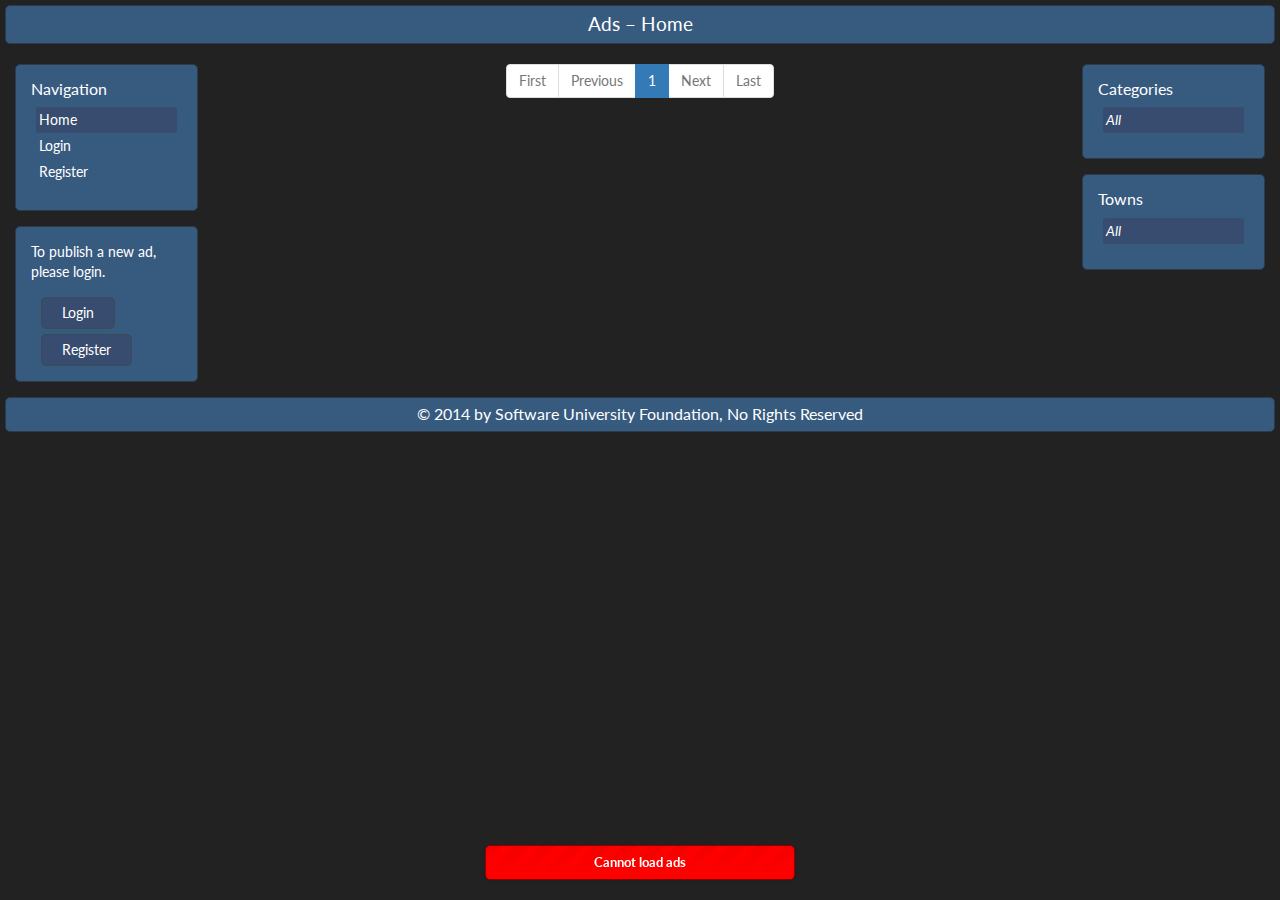
<file: app/index.html>
<!DOCTYPE html>

<html ng-app="app" ng-controller="AppController">

<head>
    <link rel="stylesheet" href="css/bootstrap.css" />
    <link rel="stylesheet" href="css/bootstrap-theme.css" />
    <link rel="stylesheet" href="css/app.css" />
    <link href='http://fonts.googleapis.com/css?family=Lato' rel='stylesheet' type='text/css'>
    <meta charset="utf-8">
    <title>Ads</title>
</head>

<body>

<header id="app-header">
    <div ng-include="'templates/partial/header.html'"></div>
</header>

<div id='app-content'>
    <div class='col-md-2 sidebar'>
        <div ng-include="'templates/partial/left-sidebar.html'"></div>
    </div>

    <div class='col-md-8' ng-view>
    </div>

    <div class='col-md-2 sidebar' ng-controller="RightSidebarController">
        <div ng-include="'templates/partial/right-sidebar.html'"></div>
    </div>
</div>

<footer id="app-footer">
    &copy; 2014 by Software University Foundation, No Rights Reserved
</footer>

<script src="lib/angular/angular.js"></script>
<script src="lib/angular/angular-route.js"></script>
<script src="lib/angular/angular-resource.js"></script>
<script src="lib/jquery/jquery-2.1.3.js"></script>
<script src="lib/jquery.noty/jquery.noty.js"></script>
<script src="lib/bootstrap/bootstrap-3.1.1.js"></script>
<script src="lib/ui.bootstrap/ui.bootstrap.pagination-0.12.0.js"></script>

<script src="js/app.js"></script>

<script src="js/services/adsServices.js"></script>
<script src="js/services/authService.js"></script>
<script src="js/services/notifyService.js"></script>
<script src="js/services/userService.js"></script>

<script src="js/controllers/AppController.js"></script>
<script src="js/controllers/HomeController.js"></script>
<script src="js/controllers/RightSidebarController.js"></script>
<script src="js/controllers/LoginController.js"></script>
<script src="js/controllers/RegisterController.js"></script>
<script src="js/controllers/UserPublishNewAdController.js"></script>
<script src="js/controllers/UserGetAdsController.js"></script>
<script src="js/controllers/UserProfileController.js"></script>
<script src="js/controllers/UserEditAdController.js"></script>
</body>

</html>
</file>
<file: app/css/app.css>
body {
    font-family: "Lato", "Helvetica Neue", Helvetica, Arial, sans-serif;
    background-color: #222222;
    font-weight: 400;
    color: white;
}

#app-header {
    background-color: #375A7F;
    border: #2B3B4B 1px solid;
    border-radius: 5px;
    text-align: center;
    padding: 5px;
    font-size: 14pt;
    font-weight: 400;
    color: white;
    margin: 5px;
}

#app-header .user-area {
    float: right;
    font-size: 11pt;
    font-weight: 400;
    margin: 5px 5px 0 0;
}

#app-header .user-area span {
    margin-right: 15px;
}

#app-footer {
    clear: both;
    background-color: #375A7F;
    border: #2B3B4B 1px solid;
    border-radius: 5px;
    text-align: center;
    padding: 5px;
    font-size: 12pt;
    font-weight: 400;
    color: white;
    margin: 5px;
}

ul.pagination {
    display: table;
    margin: 15px auto;
}

ul.ads {
    padding: 0;
}

ul.ads li {
    list-style-type: none;
}

.box {
    font-weight: 400;
    color: white;
    width: 100%;
    display: block;
    background-color: #375A7F;
    border: #2B3B4B 1px solid;
    border-radius: 5px;
    margin: 15px 0;
    padding: 15px;
}

.box h1 {
    margin: 0 0 10px 0;
    font-size: 14pt;
    font-weight: 400;
    color: #ffffff;
}

.box h2 {
    margin: 0 0 10px 0;
    font-size: 12pt;
    font-weight: 400;
    color: #ffffff;
}

ul.sidebar-menu {
    padding: 0px 5px;
}

ul.sidebar-menu li {
    list-style-type: none;
    cursor: pointer;
    border: 1px solid rgba(0,0,0,0);
    padding: 2px;
    color: #ffffff;
}

ul.sidebar-menu li:hover {
    background: #374C6E;
    border-radius: 3px;
}

ul.sidebar-menu li.special {
    font-style: italic;
}

ul.sidebar-menu li.selected {
    background: #374C6E;
    border-radius: 3px;
}

ul.sidebar-menu li a, ul.sidebar-menu li a:focus {
    outline: none;
    display: block;
    text-decoration: none;
    color: #ffffff;
}

.button, .button:focus {
    color: #ffffff;
    font-size: 14px;
    font-weight: 400;
    background: #374C6E;
    border: 1px solid #374C57;
    border-radius: 5px;
    text-decoration: none;
    padding: 5px 20px;
    display: inline-block;
    margin: 5px 10px 0px 10px;
    outline: none;
}

.button:hover {
    background: #374C6E;
    border: 1px solid #374C57;
    text-decoration: none;
    color: #378658;
    cursor: pointer;
}

.link {
    color: #ffffff;
    text-decoration: none;
    padding: 0;
    border-bottom: 1px dotted grey;
    cursor: pointer;
}

.link:hover {
    color: #378658;
    text-decoration: none;
    border-bottom: 1px dotted #378658;
}

.no-data {
    font-size: 18px;
}

.image-box {
    color: #378658;
    width: 150px;
    height: 150px;
    line-height: 80px;
    vertical-align: middle;
    display: inline-block;
    text-align: center;
}

.image-box:before
{
    content: '';
    height: 100%;
    display: inline-block;
    vertical-align: middle;
}

.image-box img, .image-box p {
    max-width: 100%;
    max-height: 100%;
    display: inline-block;
    vertical-align: middle;
}

.ad-image {
    max-width: 150px;
    max-height: 150px;
    margin: 0 auto;
}

.img-center {
    color: #378658;
    background-color: #374C6E;
    border-radius: 3px;
    text-align: center;
    line-height: 95px;
    vertical-align: middle;
    padding-top: 15px;
    padding-bottom: 15px;
    margin-bottom: 15px;
    width: 180px;
}

.text-field {
    background-color: #374C6E;
    border-radius: 3px;
    padding:10px;
    margin-bottom: 15px;
}

label {
    font-weight: 400;
}

input {
    width: 250px;
    background-color:#337AB7;
    border: #374C57 1px solid;
    margin-bottom: 10px;
    padding-left: 5px;
}

select {
    height: 25px;
    width: 250px;
    background-color:#337AB7;
    border: #374C57 1px solid;
    margin-bottom: 10px;
    padding-left: 5px;
}

textarea {
    min-width: 250px;
    min-height: 100px;
    background-color:#337AB7;
    border: #374C57 1px solid;
    margin-bottom: 10px;
    padding-left: 5px;
}

#image {
    width: 240px;
}

.status {
    color: #ffffff;
    font-size: 14px;
    font-weight: 400;
    background: #374C6E;
    border: 1px solid #374C57;
    border-radius: 5px;
    text-decoration: none;
    padding: 5px 10px;
    display: inline-block;
    margin: 0px;
    margin-right: 10px;
    outline: none;
}

.edButton {
    padding: 0px;
    margin: 0px;
    display: inline-block;
}

.text-confirm {
    text-align: center;
}
</file>
